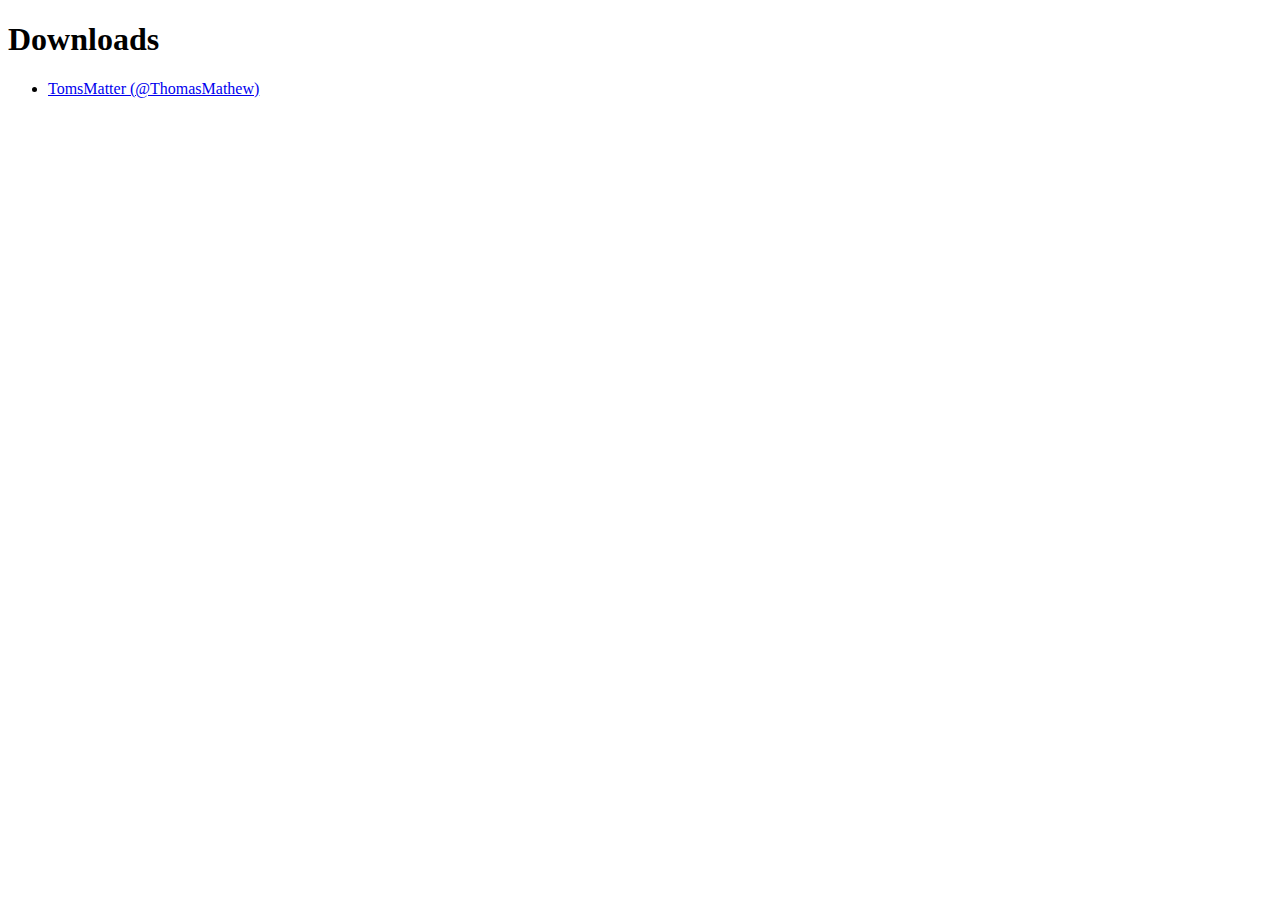
<file: _downloads.html>
<?xml version="1.0" encoding="utf-8"?>
<!DOCTYPE html PUBLIC "-//W3C//DTD XHTML 1.0 Strict//EN" "http://www.w3.org/TR/xhtml1/DTD/xhtml1-strict.dtd">
<html xmlns="http://www.w3.org/1999/xhtml">
    <head>
        <title> Downloads </title>
    </head>
    <body>
        <h1> Downloads </h1>
        <ul>
            <li><a id="https://www.xditya.me/" href="index.html"> TomsMatter (@ThomasMathew) </a></li>
        </ul>
    </body>
</html>
</file>
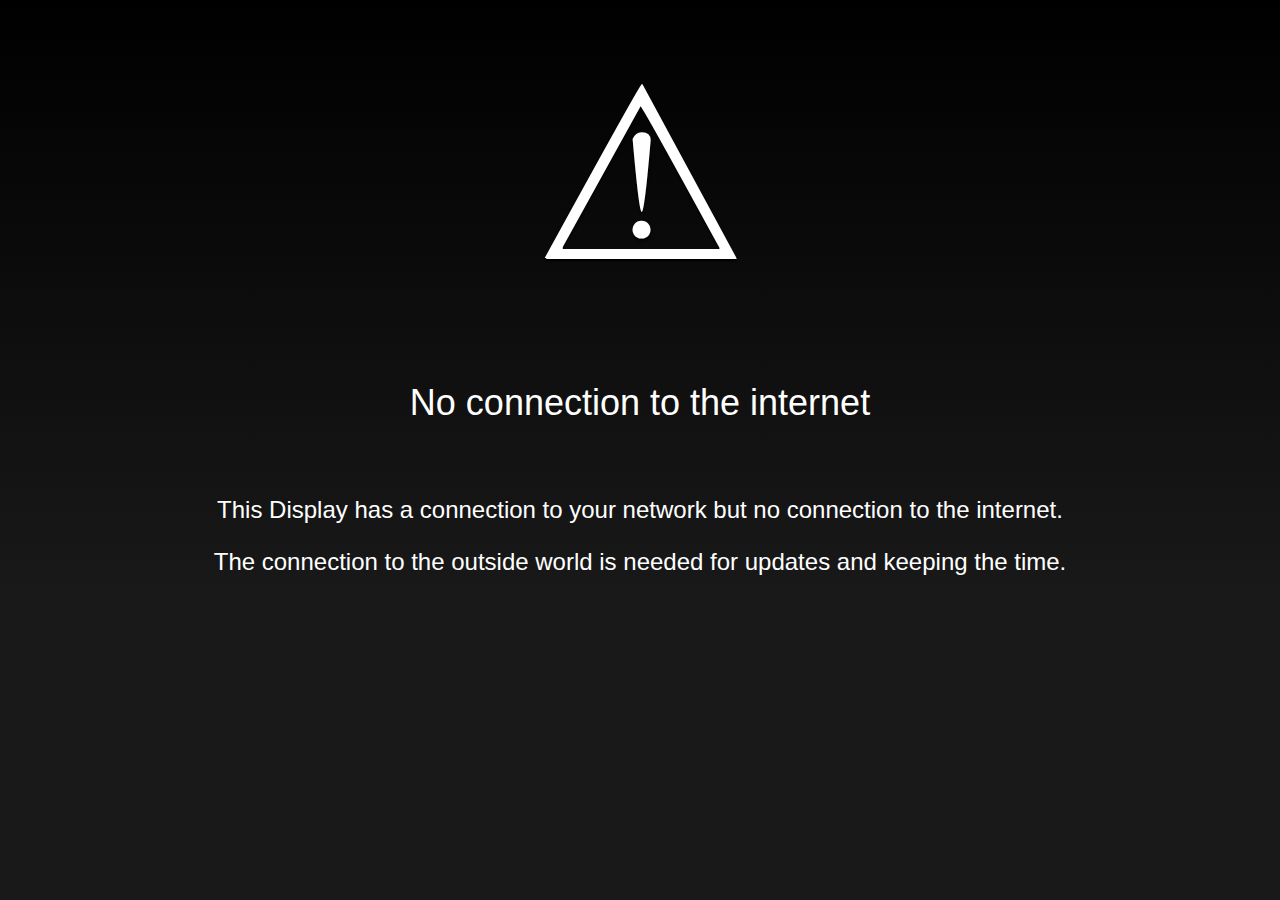
<file: no-internet-connection.html>
<!DOCTYPE html>
<html>
  <head>
    <meta charset="utf-8" />
    <title>No connection to the internet</title>
    <style>
      html,body { margin:0; padding:0; }
      html {
        background: #191919 -webkit-linear-gradient(top, #000 0%, #191919 100%) no-repeat;
        background: #191919 linear-gradient(to bottom, #000 0%, #191919 100%) no-repeat;
      }
      body {
        font-family: sans-serif;
        color: #FFF;
        text-align: center;
        font-size: 150%;
      }
      h1, h2 { font-weight: normal; }
      h1 { margin: 0 auto; padding: 0.15em; font-size: 10em; text-shadow: 0 2px 2px #000; }
      h2 { margin-bottom: 2em; }
    </style>
  </head>
  <body>
    <h1>⚠</h1>
    <h2>No connection to the internet</h2>
    <p>This Display has a connection to your network but no connection to the internet.</p>
    <p class="desc">The connection to the outside world is needed for updates and keeping the time.</p>
  </body>
</html>
</file>
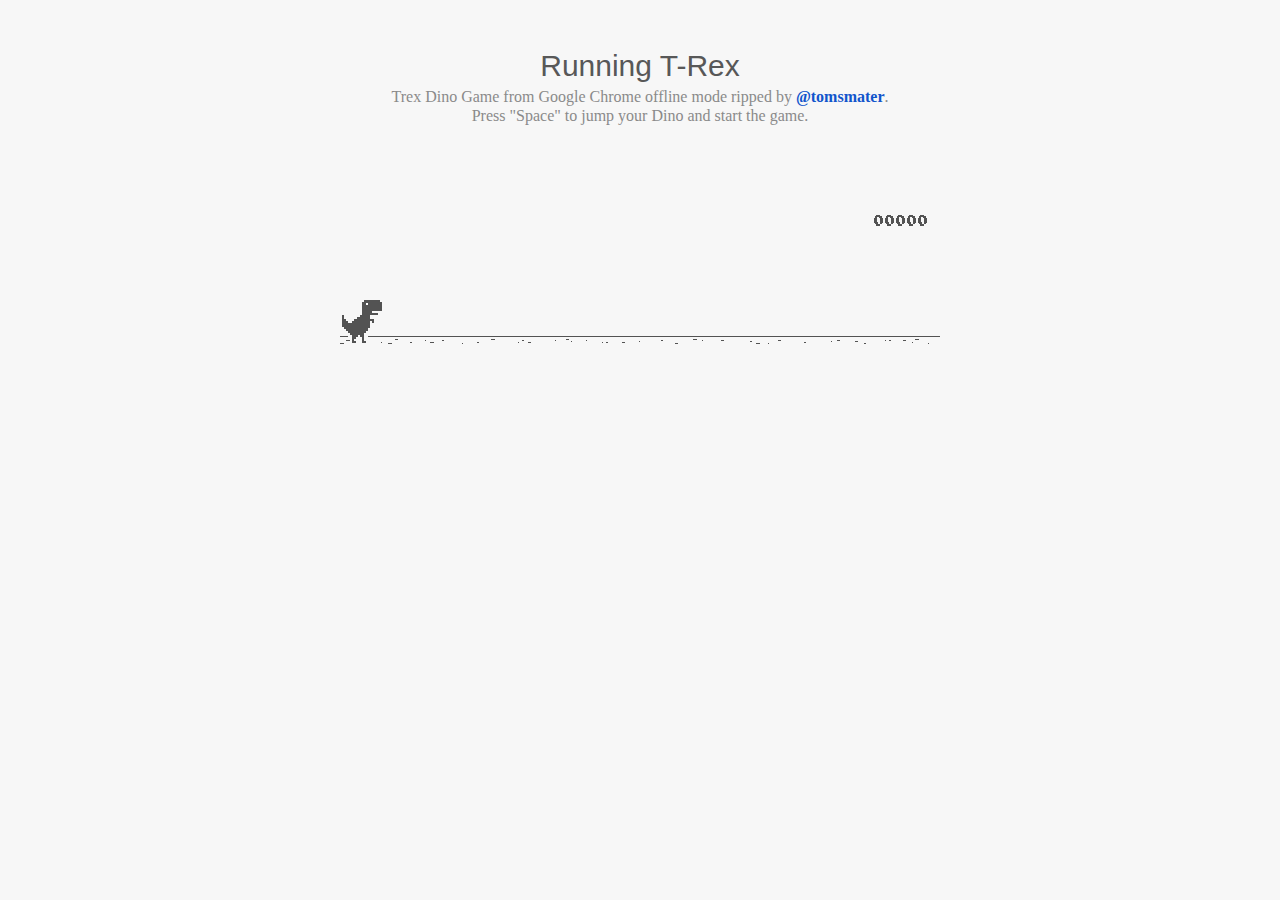
<file: github/game.html>
<!DOCTYPE html>
<html>

    <html>

        <head>
          <title>T-Rex Game</title>
          <meta name="description" content="Ripped T-Rex/Dino game of Chromium">
          <meta property="og:title" content="Play the hidden T-Rex Dinosaur game of Chromium .">
          <meta property="og:type" content="article">
          <meta property="og:url" content="http://www.github.com/tomsmater">
          <meta property="og:image" content="http://img.thecodepost.org/2015/01/trex.png">
          <meta property="og:site_name" content="tomsmater">
          <meta property="og:description" content="Google Chrome has a hidden T-Rex game only for offline mode. But now, you can enjoy it any time and on any device, but you gotta stay online!!!">
        
          <meta name="twitter:card" content="summary_large_image">
         

          <meta name="twitter:title" content="Check out the cool hidden game from Google Chrome!">
          <meta name="twitter:description" content="Check out the cool hidden game from Google Chrome!">
          <meta name="twitter:image:src" content="http://img.thecodepost.org/2015/01/trex.png">
          <script src="https://apis.google.com/js/platform.js" async defer></script>
        
          <!--script type="text/javascript" src="a.js"></script-->
          <script type="text/javascript">
            function hideClass(name) {
              var myClasses = document.querySelectorAll(name),
                i = 0,
                l = myClasses.length;
              for (i; i < l; i++) {
                myClasses[i].style.display = 'none';
              }
            }
            // Copyright (c) 2014 The Chromium Authors. All rights reserved.
            // Use of this source code is governed by a BSD-style license that can be
            // found in the LICENSE file.
            (function() {
              'use strict';
              /**
               * T-Rex runner.
               * @param {string} outerContainerId Outer containing element id.
               * @param {object} opt_config
               * @constructor
               * @export
               */
              function Runner(outerContainerId, opt_config) {
                // Singleton
                if (Runner.instance_) {
                  return Runner.instance_;
                }
                Runner.instance_ = this;
                this.outerContainerEl = document.querySelector(outerContainerId);
                this.containerEl = null;
                this.detailsButton = this.outerContainerEl.querySelector('#details-button');
                this.config = opt_config || Runner.config;
                this.dimensions = Runner.defaultDimensions;
                this.canvas = null;
                this.canvasCtx = null;
                this.tRex = null;
                this.distanceMeter = null;
                this.distanceRan = 0;
                this.highestScore = 0;
                this.time = 0;
                this.runningTime = 0;
                this.msPerFrame = 1000 / FPS;
                this.currentSpeed = this.config.SPEED;
                this.obstacles = [];
                this.started = false;
                this.activated = false;
                this.crashed = false;
                this.paused = false;
                this.resizeTimerId_ = null;
                this.playCount = 0;
                // Sound FX.
                this.audioBuffer = null;
                this.soundFx = {};
                // Global web audio context for playing sounds.
                this.audioContext = null;
                // Images.
                this.images = {};
                this.imagesLoaded = 0;
                this.loadImages();
              }
              window['Runner'] = Runner;
              /**
               * Default game width.
               * @const
               */
              var DEFAULT_WIDTH = 600;
              /**
               * Frames per second.
               * @const
               */
              var FPS = 60;
              /** @const */
              var IS_HIDPI = window.devicePixelRatio > 1;
              /** @const */
              var IS_IOS =
                window.navigator.userAgent.indexOf('UIWebViewForStaticFileContent') > -1;
              /** @const */
              var IS_MOBILE = window.navigator.userAgent.indexOf('Mobi') > -1 || IS_IOS;
              /** @const */
              var IS_TOUCH_ENABLED = 'ontouchstart' in window;
              /**
               * Default game configuration.
               * @enum {number}
               */
              Runner.config = {
                ACCELERATION: 0.001,
                BG_CLOUD_SPEED: 0.2,
                BOTTOM_PAD: 10,
                CLEAR_TIME: 3000,
                CLOUD_FREQUENCY: 0.5,
                GAMEOVER_CLEAR_TIME: 750,
                GAP_COEFFICIENT: 0.6,
                GRAVITY: 0.6,
                INITIAL_JUMP_VELOCITY: 12,
                MAX_CLOUDS: 6,
                MAX_OBSTACLE_LENGTH: 3,
                MAX_SPEED: 12,
                MIN_JUMP_HEIGHT: 35,
                MOBILE_SPEED_COEFFICIENT: 1.2,
                RESOURCE_TEMPLATE_ID: 'audio-resources',
                SPEED: 6,
                SPEED_DROP_COEFFICIENT: 3
              };
              /**
               * Default dimensions.
               * @enum {string}
               */
              Runner.defaultDimensions = {
                WIDTH: DEFAULT_WIDTH,
                HEIGHT: 150
              };
              /**

               * @enum {string}
               */
              Runner.classes = {
                CANVAS: 'runner-canvas',
                CONTAINER: 'runner-container',
                CRASHED: 'crashed',
                ICON: 'icon-offline',
                TOUCH_CONTROLLER: 'controller'
              };
              /**
               * Image source urls.
               * @enum {array.<object>}
               */
              Runner.imageSources = {
                LDPI: [{
                    name: 'CACTUS_LARGE',
                    id: '1x-obstacle-large'
                  },
                  {
                    name: 'CACTUS_SMALL',
                    id: '1x-obstacle-small'
                  },
                  {
                    name: 'CLOUD',
                    id: '1x-cloud'
                  },
                  {
                    name: 'HORIZON',
                    id: '1x-horizon'
                  },
                  {
                    name: 'RESTART',
                    id: '1x-restart'
                  },
                  {
                    name: 'TEXT_SPRITE',
                    id: '1x-text'
                  },
                  {
                    name: 'TREX',
                    id: '1x-trex'
                  }
                ],
                HDPI: [{
                    name: 'CACTUS_LARGE',
                    id: '2x-obstacle-large'
                  },
                  {
                    name: 'CACTUS_SMALL',
                    id: '2x-obstacle-small'
                  },
                  {
                    name: 'CLOUD',
                    id: '2x-cloud'
                  },
                  {
                    name: 'HORIZON',
                    id: '2x-horizon'
                  },
                  {
                    name: 'RESTART',
                    id: '2x-restart'
                  },
                  {
                    name: 'TEXT_SPRITE',
                    id: '2x-text'
                  },
                  {
                    name: 'TREX',
                    id: '2x-trex'
                  }
                ]
              };
              /**
               * Sound FX. Reference to the ID of the audio tag on interstitial page.
               * @enum {string}
               */
              Runner.sounds = {
                BUTTON_PRESS: 'offline-sound-press',
                HIT: 'offline-sound-hit',
                SCORE: 'offline-sound-reached'
              };
              /**
               * Key code mapping.
               * @enum {object}
               */
              Runner.keycodes = {
                JUMP: {
                  '38': 1,
                  '32': 1
                }, // Up, spacebar
                DUCK: {
                  '40': 1
                }, // Down
                RESTART: {
                  '13': 1
                } // Enter
              };
              /**
               * Runner event names.
               * @enum {string}
               */
              Runner.events = {
                ANIM_END: 'webkitAnimationEnd',
                CLICK: 'click',
                KEYDOWN: 'keydown',
                KEYUP: 'keyup',
                MOUSEDOWN: 'mousedown',
                MOUSEUP: 'mouseup',
                RESIZE: 'resize',
                TOUCHEND: 'touchend',
                TOUCHSTART: 'touchstart',
                VISIBILITY: 'visibilitychange',
                BLUR: 'blur',
                FOCUS: 'focus',
                LOAD: 'load'
              };
              Runner.prototype = {
                /**
                 * Setting individual settings for debugging.
                 * @param {string} setting
                 * @param {*} value
                 */
                updateConfigSetting: function(setting, value) {
                  if (setting in this.config && value != undefined) {
                    this.config[setting] = value;
                    switch (setting) {
                      case 'GRAVITY':
                      case 'MIN_JUMP_HEIGHT':
                      case 'SPEED_DROP_COEFFICIENT':
                        this.tRex.config[setting] = value;
                        break;
                      case 'INITIAL_JUMP_VELOCITY':
                        this.tRex.setJumpVelocity(value);
                        break;
                      case 'SPEED':
                        this.setSpeed(value);
                        break;
                    }
                  }
                },
                /**
                 * Load and cache the image assets from the page.
                 */
                loadImages: function() {
                  var imageSources = IS_HIDPI ? Runner.imageSources.HDPI :
                    Runner.imageSources.LDPI;
                  var numImages = imageSources.length;
                  for (var i = numImages - 1; i >= 0; i--) {
                    var imgSource = imageSources[i];
                    this.images[imgSource.name] = document.getElementById(imgSource.id);
                  }
                  this.init();
                },
                /**
                 * Load and decode base 64 encoded sounds.
                 */
                loadSounds: function() {
                  if (!IS_IOS) {
                    this.audioContext = new AudioContext();
                    var resourceTemplate =
                      document.getElementById(this.config.RESOURCE_TEMPLATE_ID).content;
                    for (var sound in Runner.sounds) {
                      var soundSrc =
                        resourceTemplate.getElementById(Runner.sounds[sound]).src;
                      soundSrc = soundSrc.substr(soundSrc.indexOf(',') + 1);
                      var buffer = decodeBase64ToArrayBuffer(soundSrc);
                      // Async, so no guarantee of order in array.
                      this.audioContext.decodeAudioData(buffer, function(index, audioData) {
                        this.soundFx[index] = audioData;
                      }.bind(this, sound));
                    }
                  }
                },
                /**
                 * Sets the game speed. Adjust the speed accordingly if on a smaller screen.
                 * @param {number} opt_speed
                 */
                setSpeed: function(opt_speed) {
                  var speed = opt_speed || this.currentSpeed;
                  // Reduce the speed on smaller mobile screens.
                  if (this.dimensions.WIDTH < DEFAULT_WIDTH) {
                    var mobileSpeed = speed * this.dimensions.WIDTH / DEFAULT_WIDTH *
                      this.config.MOBILE_SPEED_COEFFICIENT;
                    this.currentSpeed = mobileSpeed > speed ? speed : mobileSpeed;
                  } else if (opt_speed) {
                    this.currentSpeed = opt_speed;
                  }
                },
                /**
                 * Game initialiser.
                 */
                init: function() {
                  // Hide the static icon.
                  //document.querySelector('.' + Runner.classes.ICON).style.visibility = 'hidden';
                  this.adjustDimensions();
                  this.setSpeed();
                  this.containerEl = document.createElement('div');
                  this.containerEl.className = Runner.classes.CONTAINER;
                  // Player canvas container.
                  this.canvas = createCanvas(this.containerEl, this.dimensions.WIDTH,
                    this.dimensions.HEIGHT, Runner.classes.PLAYER);
                  this.canvasCtx = this.canvas.getContext('2d');
                  this.canvasCtx.fillStyle = '#f7f7f7';
                  this.canvasCtx.fill();
                  Runner.updateCanvasScaling(this.canvas);
                  // Horizon contains clouds, obstacles and the ground.
                  this.horizon = new Horizon(this.canvas, this.images, this.dimensions,
                    this.config.GAP_COEFFICIENT);
                  // Distance meter
                  this.distanceMeter = new DistanceMeter(this.canvas,
                    this.images.TEXT_SPRITE, this.dimensions.WIDTH);
                  // Draw t-rex
                  this.tRex = new Trex(this.canvas, this.images.TREX);
                  this.outerContainerEl.appendChild(this.containerEl);
                  if (IS_MOBILE) {
                    this.createTouchController();
                  }
                  this.startListening();
                  this.update();
                  window.addEventListener(Runner.events.RESIZE,
                    this.debounceResize.bind(this));
                },
                /**
                 * Create the touch controller. A div that covers whole screen.
                 */
                createTouchController: function() {
                  this.touchController = document.createElement('div');
                  this.touchController.className = Runner.classes.TOUCH_CONTROLLER;
                },
                /**
                 * Debounce the resize event.
                 */
                debounceResize: function() {
                  if (!this.resizeTimerId_) {
                    this.resizeTimerId_ =
                      setInterval(this.adjustDimensions.bind(this), 250);
                  }
                },
                /**
                 * Adjust game space dimensions on resize.
                 */
                adjustDimensions: function() {
                  clearInterval(this.resizeTimerId_);
                  this.resizeTimerId_ = null;
                  var boxStyles = window.getComputedStyle(this.outerContainerEl);
                  var padding = Number(boxStyles.paddingLeft.substr(0,
                    boxStyles.paddingLeft.length - 2));
                  this.dimensions.WIDTH = this.outerContainerEl.offsetWidth - padding * 2;
                  // Redraw the elements back onto the canvas.
                  if (this.canvas) {
                    this.canvas.width = this.dimensions.WIDTH;
                    this.canvas.height = this.dimensions.HEIGHT;
                    Runner.updateCanvasScaling(this.canvas);
                    this.distanceMeter.calcXPos(this.dimensions.WIDTH);
                    this.clearCanvas();
                    this.horizon.update(0, 0, true);
                    this.tRex.update(0);
                    // Outer container and distance meter.
                    if (this.activated || this.crashed) {
                      this.containerEl.style.width = this.dimensions.WIDTH + 'px';
                      this.containerEl.style.height = this.dimensions.HEIGHT + 'px';
                      this.distanceMeter.update(0, Math.ceil(this.distanceRan));
                      this.stop();
                    } else {
                      this.tRex.draw(0, 0);
                    }
                    // Game over panel.
                    if (this.crashed && this.gameOverPanel) {
                      this.gameOverPanel.updateDimensions(this.dimensions.WIDTH);
                      this.gameOverPanel.draw();
                    }
                  }
                },
                /**
                 * Play the game intro.
                 * Canvas container width expands out to the full width.
                 */
                playIntro: function() {
                  if (!this.started && !this.crashed) {
                    this.playingIntro = true;
                    this.tRex.playingIntro = true;
                    // CSS animation definition.
                    var keyframes = '@-webkit-keyframes intro { ' +
                      'from { width:' + Trex.config.WIDTH + 'px }' +
                      'to { width: ' + this.dimensions.WIDTH + 'px }' +
                      '}';
                    document.styleSheets[0].insertRule(keyframes, 0);
                    this.containerEl.addEventListener(Runner.events.ANIM_END,
                      this.startGame.bind(this));
                    this.containerEl.style.webkitAnimation = 'intro .4s ease-out 1 both';
                    this.containerEl.style.width = this.dimensions.WIDTH + 'px';
                    if (this.touchController) {
                      this.outerContainerEl.appendChild(this.touchController);
                    }
                    this.activated = true;
                    this.started = true;
                  } else if (this.crashed) {
                    this.restart();
                  }
                },
                /**
                 * Update the game status to started.
                 */
                startGame: function() {
                  this.runningTime = 0;
                  this.playingIntro = false;
                  this.tRex.playingIntro = false;
                  this.containerEl.style.webkitAnimation = '';
                  this.playCount++;
                  // Handle tabbing off the page. Pause the current game.
                  window.addEventListener(Runner.events.VISIBILITY,
                    this.onVisibilityChange.bind(this));
                  window.addEventListener(Runner.events.BLUR,
                    this.onVisibilityChange.bind(this));
                  window.addEventListener(Runner.events.FOCUS,
                    this.onVisibilityChange.bind(this));
                },
                clearCanvas: function() {
                  this.canvasCtx.clearRect(0, 0, this.dimensions.WIDTH,
                    this.dimensions.HEIGHT);
                },
                /**
                 * Update the game frame.
                 */
                update: function() {
                  this.drawPending = false;
                  var now = getTimeStamp();
                  var deltaTime = now - (this.time || now);
                  this.time = now;
                  if (this.activated) {
                    this.clearCanvas();
                    if (this.tRex.jumping) {
                      this.tRex.updateJump(deltaTime, this.config);
                    }
                    this.runningTime += deltaTime;
                    var hasObstacles = this.runningTime > this.config.CLEAR_TIME;
                    // First jump triggers the intro.
                    if (this.tRex.jumpCount == 1 && !this.playingIntro) {
                      this.playIntro();
                    }
                    // The horizon doesn't move until the intro is over.
                    if (this.playingIntro) {
                      this.horizon.update(0, this.currentSpeed, hasObstacles);
                    } else {
                      deltaTime = !this.started ? 0 : deltaTime;
                      this.horizon.update(deltaTime, this.currentSpeed, hasObstacles);
                    }
                    // Check for collisions.
                    var collision = hasObstacles &&
                      checkForCollision(this.horizon.obstacles[0], this.tRex);
                    if (!collision) {
                      this.distanceRan += this.currentSpeed * deltaTime / this.msPerFrame;
                      if (this.currentSpeed < this.config.MAX_SPEED) {
                        this.currentSpeed += this.config.ACCELERATION;
                      }
                    } else {
                      this.gameOver();
                    }
                    if (this.distanceMeter.getActualDistance(this.distanceRan) >
                      this.distanceMeter.maxScore) {
                      this.distanceRan = 0;
                    }
                    var playAcheivementSound = this.distanceMeter.update(deltaTime,
                      Math.ceil(this.distanceRan));
                    if (playAcheivementSound) {
                      this.playSound(this.soundFx.SCORE);
                    }
                  }
                  if (!this.crashed) {
                    this.tRex.update(deltaTime);
                    this.raq();
                  }
                },
                /**
                 * Event handler.
                 */
                handleEvent: function(e) {
                  return (function(evtType, events) {
                    switch (evtType) {
                      case events.KEYDOWN:
                      case events.TOUCHSTART:
                      case events.MOUSEDOWN:
                        this.onKeyDown(e);
                        break;
                      case events.KEYUP:
                      case events.TOUCHEND:
                      case events.MOUSEUP:
                        this.onKeyUp(e);
                        break;
                    }
                  }.bind(this))(e.type, Runner.events);
                },
                /**
                 * Bind relevant key / mouse / touch listeners.
                 */
                startListening: function() {
                  // Keys.
                  document.addEventListener(Runner.events.KEYDOWN, this);
                  document.addEventListener(Runner.events.KEYUP, this);
                  if (IS_MOBILE) {
                    // Mobile only touch devices.
                    this.touchController.addEventListener(Runner.events.TOUCHSTART, this);
                    this.touchController.addEventListener(Runner.events.TOUCHEND, this);
                    this.containerEl.addEventListener(Runner.events.TOUCHSTART, this);
                  } else {
                    // Mouse.
                    document.addEventListener(Runner.events.MOUSEDOWN, this);
                    document.addEventListener(Runner.events.MOUSEUP, this);
                  }
                },
                /**
                 * Remove all listeners.
                 */
                stopListening: function() {
                  document.removeEventListener(Runner.events.KEYDOWN, this);
                  document.removeEventListener(Runner.events.KEYUP, this);
                  if (IS_MOBILE) {
                    this.touchController.removeEventListener(Runner.events.TOUCHSTART, this);
                    this.touchController.removeEventListener(Runner.events.TOUCHEND, this);
                    this.containerEl.removeEventListener(Runner.events.TOUCHSTART, this);
                  } else {
                    document.removeEventListener(Runner.events.MOUSEDOWN, this);
                    document.removeEventListener(Runner.events.MOUSEUP, this);
                  }
                },
                /**
                 * Process keydown.
                 * @param {Event} e
                 */
                onKeyDown: function(e) {
                  if (e.target != this.detailsButton) {
                    if (!this.crashed && (Runner.keycodes.JUMP[String(e.keyCode)] ||
                        e.type == Runner.events.TOUCHSTART)) {
                      if (!this.activated) {
                        this.loadSounds();
                        this.activated = true;
                      }
                      if (!this.tRex.jumping) {
                        this.playSound(this.soundFx.BUTTON_PRESS);
                        this.tRex.startJump();
                      }
                    }
                    if (this.crashed && e.type == Runner.events.TOUCHSTART &&
                      e.currentTarget == this.containerEl) {
                      this.restart();
                    }
                  }
                  // Speed drop, activated only when jump key is not pressed.
                  if (Runner.keycodes.DUCK[e.keyCode] && this.tRex.jumping) {
                    e.preventDefault();
                    this.tRex.setSpeedDrop();
                  }
                },
                /**
                 * Process key up.
                 * @param {Event} e
                 */
                onKeyUp: function(e) {
                  var keyCode = String(e.keyCode);
                  var isjumpKey = Runner.keycodes.JUMP[keyCode] ||
                    e.type == Runner.events.TOUCHEND ||
                    e.type == Runner.events.MOUSEDOWN;
                  if (this.isRunning() && isjumpKey) {
                    this.tRex.endJump();
                  } else if (Runner.keycodes.DUCK[keyCode]) {
                    this.tRex.speedDrop = false;
                  } else if (this.crashed) {
                    // Check that enough time has elapsed before allowing jump key to restart.
                    var deltaTime = getTimeStamp() - this.time;
                    if (Runner.keycodes.RESTART[keyCode] ||
                      (e.type == Runner.events.MOUSEUP && e.target == this.canvas) ||
                      (deltaTime >= this.config.GAMEOVER_CLEAR_TIME &&
                        Runner.keycodes.JUMP[keyCode])) {
                      this.restart();
                    }
                  } else if (this.paused && isjumpKey) {
                    this.play();
                  }
                },
                /**
                 * RequestAnimationFrame wrapper.
                 */
                raq: function() {
                  if (!this.drawPending) {
                    this.drawPending = true;
                    this.raqId = requestAnimationFrame(this.update.bind(this));
                  }
                },
                /**
                 * Whether the game is running.
                 * @return {boolean}
                 */
                isRunning: function() {
                  return !!this.raqId;
                },
                /**
                 * Game over state.
                 */
                gameOver: function() {
                  this.playSound(this.soundFx.HIT);
                  vibrate(200);
                  this.stop();
                  this.crashed = true;
                  this.distanceMeter.acheivement = false;
                  this.tRex.update(100, Trex.status.CRASHED);
                  // Game over panel.
                  if (!this.gameOverPanel) {
                    this.gameOverPanel = new GameOverPanel(this.canvas,
                      this.images.TEXT_SPRITE, this.images.RESTART,
                      this.dimensions);
                  } else {
                    this.gameOverPanel.draw();
                  }
                  // Update the high score.
                  if (this.distanceRan > this.highestScore) {
                    this.highestScore = Math.ceil(this.distanceRan);
                    this.distanceMeter.setHighScore(this.highestScore);
                  }
                  // Reset the time clock.
                  this.time = getTimeStamp();
                },
                stop: function() {
                  this.activated = false;
                  this.paused = true;
                  cancelAnimationFrame(this.raqId);
                  this.raqId = 0;
                },
                play: function() {
                  if (!this.crashed) {
                    this.activated = true;
                    this.paused = false;
                    this.tRex.update(0, Trex.status.RUNNING);
                    this.time = getTimeStamp();
                    this.update();
                  }
                },
                restart: function() {
                  if (!this.raqId) {
                    this.playCount++;
                    this.runningTime = 0;
                    this.activated = true;
                    this.crashed = false;
                    this.distanceRan = 0;
                    this.setSpeed(this.config.SPEED);
                    this.time = getTimeStamp();
                    this.containerEl.classList.remove(Runner.classes.CRASHED);
                    this.clearCanvas();
                    this.distanceMeter.reset(this.highestScore);
                    this.horizon.reset();
                    this.tRex.reset();
                    this.playSound(this.soundFx.BUTTON_PRESS);
                    this.update();
                  }
                },
                /**
                 * Pause the game if the tab is not in focus.
                 */
                onVisibilityChange: function(e) {
                  if (document.hidden || document.webkitHidden || e.type == 'blur') {
                    this.stop();
                  } else {
                    this.play();
                  }
                },
                /**
                 * Play a sound.
                 * @param {SoundBuffer} soundBuffer
                 */
                playSound: function(soundBuffer) {
                  if (soundBuffer) {
                    var sourceNode = this.audioContext.createBufferSource();
                    sourceNode.buffer = soundBuffer;
                    sourceNode.connect(this.audioContext.destination);
                    sourceNode.start(0);
                  }
                }
              };
              /**
               * Updates the canvas size taking into
               * account the backing store pixel ratio and
               * the device pixel ratio.
               *
               * See article by Paul Lewis:
               * https://www.html5rocks.com/en/tutorials/canvas/hidpi/
               *
               * @param {HTMLCanvasElement} canvas
               * @param {number} opt_width
               * @param {number} opt_height
               * @return {boolean} Whether the canvas was scaled.
               */
              Runner.updateCanvasScaling = function(canvas, opt_width, opt_height) {
                var context = canvas.getContext('2d');
                // Query the various pixel ratios
                var devicePixelRatio = Math.floor(window.devicePixelRatio) || 1;
                var backingStoreRatio = Math.floor(context.webkitBackingStorePixelRatio) || 1;
                var ratio = devicePixelRatio / backingStoreRatio;
                // Upscale the canvas if the two ratios don't match
                if (devicePixelRatio !== backingStoreRatio) {
                  var oldWidth = opt_width || canvas.width;
                  var oldHeight = opt_height || canvas.height;
                  canvas.width = oldWidth * ratio;
                  canvas.height = oldHeight * ratio;
                  canvas.style.width = oldWidth + 'px';
                  canvas.style.height = oldHeight + 'px';
                  // Scale the context to counter the fact that we've manually scaled
                  // our canvas element.
                  context.scale(ratio, ratio);
                  return true;
                }
                return false;
              };
              /**
               * Get random number.
               * @param {number} min
               * @param {number} max
               * @param {number}
               */
              function getRandomNum(min, max) {
                return Math.floor(Math.random() * (max - min + 1)) + min;
              }
              /**
               * Vibrate on mobile devices.
               * @param {number} duration Duration of the vibration in milliseconds.
               */
              function vibrate(duration) {
                if (IS_MOBILE && window.navigator.vibrate) {
                  window.navigator.vibrate(duration);
                }
              }
              /**
               * Create canvas element.
               * @param {HTMLElement} container Element to append canvas to.
               * @param {number} width
               * @param {number} height
               * @param {string} opt_classname
               * @return {HTMLCanvasElement}
               */
              function createCanvas(container, width, height, opt_classname) {
                var canvas = document.createElement('canvas');
                canvas.className = opt_classname ? Runner.classes.CANVAS + ' ' +
                  opt_classname : Runner.classes.CANVAS;
                canvas.width = width;
                canvas.height = height;
                container.appendChild(canvas);
                return canvas;
              }
              /**
               * Decodes the base 64 audio to ArrayBuffer used by Web Audio.
               * @param {string} base64String
               */
              function decodeBase64ToArrayBuffer(base64String) {
                var len = (base64String.length / 4) * 3;
                var str = atob(base64String);
                var arrayBuffer = new ArrayBuffer(len);
                var bytes = new Uint8Array(arrayBuffer);
                for (var i = 0; i < len; i++) {
                  bytes[i] = str.charCodeAt(i);
                }
                return bytes.buffer;
              }
              /**
               * Return the current timestamp.
               * @return {number}
               */
              function getTimeStamp() {
                return IS_IOS ? new Date().getTime() : performance.now();
              }
              //******************************************************************************
              /**
               * Game over panel.
               * @param {!HTMLCanvasElement} canvas
               * @param {!HTMLImage} textSprite
               * @param {!HTMLImage} restartImg
               * @param {!Object} dimensions Canvas dimensions.
               * @constructor
               */
              function GameOverPanel(canvas, textSprite, restartImg, dimensions) {
                this.canvas = canvas;
                this.canvasCtx = canvas.getContext('2d');
                this.canvasDimensions = dimensions;
                this.textSprite = textSprite;
                this.restartImg = restartImg;
                this.draw();
              };
              /**
               * Dimensions used in the panel.
               * @enum {number}
               */
              GameOverPanel.dimensions = {
                TEXT_X: 0,
                TEXT_Y: 13,
                TEXT_WIDTH: 191,
                TEXT_HEIGHT: 11,
                RESTART_WIDTH: 36,
                RESTART_HEIGHT: 32
              };
              GameOverPanel.prototype = {
                /**
                 * Update the panel dimensions.
                 * @param {number} width New canvas width.
                 * @param {number} opt_height Optional new canvas height.
                 */
                updateDimensions: function(width, opt_height) {
                  this.canvasDimensions.WIDTH = width;
                  if (opt_height) {
                    this.canvasDimensions.HEIGHT = opt_height;
                  }
                },
                /**
                 * Draw the panel.
                 */
                draw: function() {
                  var dimensions = GameOverPanel.dimensions;
                  var centerX = this.canvasDimensions.WIDTH / 2;
                  // Game over text.
                  var textSourceX = dimensions.TEXT_X;
                  var textSourceY = dimensions.TEXT_Y;
                  var textSourceWidth = dimensions.TEXT_WIDTH;
                  var textSourceHeight = dimensions.TEXT_HEIGHT;
                  var textTargetX = Math.round(centerX - (dimensions.TEXT_WIDTH / 2));
                  var textTargetY = Math.round((this.canvasDimensions.HEIGHT - 25) / 3);
                  var textTargetWidth = dimensions.TEXT_WIDTH;
                  var textTargetHeight = dimensions.TEXT_HEIGHT;
                  var restartSourceWidth = dimensions.RESTART_WIDTH;
                  var restartSourceHeight = dimensions.RESTART_HEIGHT;
                  var restartTargetX = centerX - (dimensions.RESTART_WIDTH / 2);
                  var restartTargetY = this.canvasDimensions.HEIGHT / 2;
                  if (IS_HIDPI) {
                    textSourceY *= 2;
                    textSourceX *= 2;
                    textSourceWidth *= 2;
                    textSourceHeight *= 2;
                    restartSourceWidth *= 2;
                    restartSourceHeight *= 2;
                  }
                  // Game over text from sprite.
                  this.canvasCtx.drawImage(this.textSprite,
                    textSourceX, textSourceY, textSourceWidth, textSourceHeight,
                    textTargetX, textTargetY, textTargetWidth, textTargetHeight);
                  // Restart button.
                  this.canvasCtx.drawImage(this.restartImg, 0, 0,
                    restartSourceWidth, restartSourceHeight,
                    restartTargetX, restartTargetY, dimensions.RESTART_WIDTH,
                    dimensions.RESTART_HEIGHT);
                }
              };
              //******************************************************************************
              /**
               * Check for a collision.
               * @param {!Obstacle} obstacle
               * @param {!Trex} tRex T-rex object.
               * @param {HTMLCanvasContext} opt_canvasCtx Optional canvas context for drawing
               * collision boxes.
               * @return {Array.<CollisionBox>}
               */
              function checkForCollision(obstacle, tRex, opt_canvasCtx) {
                var obstacleBoxXPos = Runner.defaultDimensions.WIDTH + obstacle.xPos;
                // Adjustments are made to the bounding box as there is a 1 pixel white
                // border around the t-rex and obstacles.
                var tRexBox = new CollisionBox(
                  tRex.xPos + 1,
                  tRex.yPos + 1,
                  tRex.config.WIDTH - 2,
                  tRex.config.HEIGHT - 2);
                var obstacleBox = new CollisionBox(
                  obstacle.xPos + 1,
                  obstacle.yPos + 1,
                  obstacle.typeConfig.width * obstacle.size - 2,
                  obstacle.typeConfig.height - 2);
                // Debug outer box
                if (opt_canvasCtx) {
                  drawCollisionBoxes(opt_canvasCtx, tRexBox, obstacleBox);
                }
                // Simple outer bounds check.
                if (boxCompare(tRexBox, obstacleBox)) {
                  var collisionBoxes = obstacle.collisionBoxes;
                  var tRexCollisionBoxes = Trex.collisionBoxes;
                  // Detailed axis aligned box check.
                  for (var t = 0; t < tRexCollisionBoxes.length; t++) {
                    for (var i = 0; i < collisionBoxes.length; i++) {
                      // Adjust the box to actual positions.
                      var adjTrexBox =
                        createAdjustedCollisionBox(tRexCollisionBoxes[t], tRexBox);
                      var adjObstacleBox =
                        createAdjustedCollisionBox(collisionBoxes[i], obstacleBox);
                      var crashed = boxCompare(adjTrexBox, adjObstacleBox);
                      // Draw boxes for debug.
                      if (opt_canvasCtx) {
                        drawCollisionBoxes(opt_canvasCtx, adjTrexBox, adjObstacleBox);
                      }
                      if (crashed) {
                        return [adjTrexBox, adjObstacleBox];
                      }
                    }
                  }
                }
                return false;
              };
              /**
               * Adjust the collision box.
               * @param {!CollisionBox} box The original box.
               * @param {!CollisionBox} adjustment Adjustment box.
               * @return {CollisionBox} The adjusted collision box object.
               */
              function createAdjustedCollisionBox(box, adjustment) {
                return new CollisionBox(
                  box.x + adjustment.x,
                  box.y + adjustment.y,
                  box.width,
                  box.height);
              };
              /**
               * Draw the collision boxes for debug.
               */
              function drawCollisionBoxes(canvasCtx, tRexBox, obstacleBox) {
                canvasCtx.save();
                canvasCtx.strokeStyle = '#f00';
                canvasCtx.strokeRect(tRexBox.x, tRexBox.y,
                  tRexBox.width, tRexBox.height);
                canvasCtx.strokeStyle = '#0f0';
                canvasCtx.strokeRect(obstacleBox.x, obstacleBox.y,
                  obstacleBox.width, obstacleBox.height);
                canvasCtx.restore();
              };
              /**
               * Compare two collision boxes for a collision.
               * @param {CollisionBox} tRexBox
               * @param {CollisionBox} obstacleBox
               * @return {boolean} Whether the boxes intersected.
               */
              function boxCompare(tRexBox, obstacleBox) {
                var crashed = false;
                var tRexBoxX = tRexBox.x;
                var tRexBoxY = tRexBox.y;
                var obstacleBoxX = obstacleBox.x;
                var obstacleBoxY = obstacleBox.y;
                // Axis-Aligned Bounding Box method.
                if (tRexBox.x < obstacleBoxX + obstacleBox.width &&
                  tRexBox.x + tRexBox.width > obstacleBoxX &&
                  tRexBox.y < obstacleBox.y + obstacleBox.height &&
                  tRexBox.height + tRexBox.y > obstacleBox.y) {
                  crashed = true;
                }
                return crashed;
              };
              //******************************************************************************
              /**
               * Collision box object.
               * @param {number} x X position.
               * @param {number} y Y Position.
               * @param {number} w Width.
               * @param {number} h Height.
               */
              function CollisionBox(x, y, w, h) {
                this.x = x;
                this.y = y;
                this.width = w;
                this.height = h;
              };
              //******************************************************************************
              /**
               * Obstacle.
               * @param {HTMLCanvasCtx} canvasCtx
               * @param {Obstacle.type} type
               * @param {image} obstacleImg Image sprite.
               * @param {Object} dimensions
               * @param {number} gapCoefficient Mutipler in determining the gap.
               * @param {number} speed
               */
              function Obstacle(canvasCtx, type, obstacleImg, dimensions,
                gapCoefficient, speed) {
                this.canvasCtx = canvasCtx;
                this.image = obstacleImg;
                this.typeConfig = type;
                this.gapCoefficient = gapCoefficient;
                this.size = getRandomNum(1, Obstacle.MAX_OBSTACLE_LENGTH);
                this.dimensions = dimensions;
                this.remove = false;
                this.xPos = 0;
                this.yPos = this.typeConfig.yPos;
                this.width = 0;
                this.collisionBoxes = [];
                this.gap = 0;
                this.init(speed);
              };
              /**
               * Coefficient for calculating the maximum gap.
               * @const
               */
              Obstacle.MAX_GAP_COEFFICIENT = 1.5;
              /**
               * Maximum obstacle grouping count.
               * @const
               */
              Obstacle.MAX_OBSTACLE_LENGTH = 3,
                Obstacle.prototype = {
                  /**
                   * Initialise the DOM for the obstacle.
                   * @param {number} speed
                   */
                  init: function(speed) {
                    this.cloneCollisionBoxes();
                    // Only allow sizing if we're at the right speed.
                    if (this.size > 1 && this.typeConfig.multipleSpeed > speed) {
                      this.size = 1;
                    }
                    this.width = this.typeConfig.width * this.size;
                    this.xPos = this.dimensions.WIDTH - this.width;
                    this.draw();
                    // Make collision box adjustments,
                    // Central box is adjusted to the size as one box.
                    // ____ ______ ________
                    // _| |-| _| |-| _| |-|
                    // | |<->| | | |<--->| | | |<----->| |
                    // | | 1 | | | | 2 | | | | 3 | |
                    // |_|___|_| |_|_____|_| |_|_______|_|
                    //
                    if (this.size > 1) {
                      this.collisionBoxes[1].width = this.width - this.collisionBoxes[0].width -
                        this.collisionBoxes[2].width;
                      this.collisionBoxes[2].x = this.width - this.collisionBoxes[2].width;
                    }
                    this.gap = this.getGap(this.gapCoefficient, speed);
                  },
                  /**
                   * Draw and crop based on size.
                   */
                  draw: function() {
                    var sourceWidth = this.typeConfig.width;
                    var sourceHeight = this.typeConfig.height;
                    if (IS_HIDPI) {
                      sourceWidth = sourceWidth * 2;
                      sourceHeight = sourceHeight * 2;
                    }
                    // Sprite
                    var sourceX = (sourceWidth * this.size) * (0.5 * (this.size - 1));
                    this.canvasCtx.drawImage(this.image,
                      sourceX, 0,
                      sourceWidth * this.size, sourceHeight,
                      this.xPos, this.yPos,
                      this.typeConfig.width * this.size, this.typeConfig.height);
                  },
                  /**
                   * Obstacle frame update.
                   * @param {number} deltaTime
                   * @param {number} speed
                   */
                  update: function(deltaTime, speed) {
                    if (!this.remove) {
                      this.xPos -= Math.floor((speed * FPS / 1000) * deltaTime);
                      this.draw();
                      if (!this.isVisible()) {
                        this.remove = true;
                      }
                    }
                  },
                  /**
                   * Calculate a random gap size.
                   * - Minimum gap gets wider as speed increses
                   * @param {number} gapCoefficient
                   * @param {number} speed
                   * @return {number} The gap size.
                   */
                  getGap: function(gapCoefficient, speed) {
                    var minGap = Math.round(this.width * speed +
                      this.typeConfig.minGap * gapCoefficient);
                    var maxGap = Math.round(minGap * Obstacle.MAX_GAP_COEFFICIENT);
                    return getRandomNum(minGap, maxGap);
                  },
                  /**
                   * Check if obstacle is visible.
                   * @return {boolean} Whether the obstacle is in the game area.
                   */
                  isVisible: function() {
                    return this.xPos + this.width > 0;
                  },
                  /**
                   * Make a copy of the collision boxes, since these will change based on
                   * obstacle type and size.
                   */
                  cloneCollisionBoxes: function() {
                    var collisionBoxes = this.typeConfig.collisionBoxes;
                    for (var i = collisionBoxes.length - 1; i >= 0; i--) {
                      this.collisionBoxes[i] = new CollisionBox(collisionBoxes[i].x,
                        collisionBoxes[i].y, collisionBoxes[i].width,
                        collisionBoxes[i].height);
                    }
                  }
                };
              /**
               * Obstacle definitions.
               * minGap: minimum pixel space betweeen obstacles.
               * multipleSpeed: Speed at which multiples are allowed.
               */
              Obstacle.types = [{
                  type: 'CACTUS_SMALL',
                  className: ' cactus cactus-small ',
                  width: 17,
                  height: 35,
                  yPos: 105,
                  multipleSpeed: 3,
                  minGap: 120,
                  collisionBoxes: [
                    new CollisionBox(0, 7, 5, 27),
                    new CollisionBox(4, 0, 6, 34),
                    new CollisionBox(10, 4, 7, 14)
                  ]
                },
                {
                  type: 'CACTUS_LARGE',
                  className: ' cactus cactus-large ',
                  width: 25,
                  height: 50,
                  yPos: 90,
                  multipleSpeed: 6,
                  minGap: 120,
                  collisionBoxes: [
                    new CollisionBox(0, 12, 7, 38),
                    new CollisionBox(8, 0, 7, 49),
                    new CollisionBox(13, 10, 10, 38)
                  ]
                }
              ];
              //******************************************************************************
              /**
               * T-rex game character.
               * @param {HTMLCanvas} canvas
               * @param {HTMLImage} image Character image.
               * @constructor
               */
              function Trex(canvas, image) {
                this.canvas = canvas;
                this.canvasCtx = canvas.getContext('2d');
                this.image = image;
                this.xPos = 0;
                this.yPos = 0;
                // Position when on the ground.
                this.groundYPos = 0;
                this.currentFrame = 0;
                this.currentAnimFrames = [];
                this.blinkDelay = 0;
                this.animStartTime = 0;
                this.timer = 0;
                this.msPerFrame = 1000 / FPS;
                this.config = Trex.config;
                // Current status.
                this.status = Trex.status.WAITING;
                this.jumping = false;
                this.jumpVelocity = 0;
                this.reachedMinHeight = false;
                this.speedDrop = false;
                this.jumpCount = 0;
                this.jumpspotX = 0;
                this.init();
              };
              /**
               * T-rex player config.
               * @enum {number}
               */
              Trex.config = {
                DROP_VELOCITY: -5,
                GRAVITY: 0.6,
                HEIGHT: 47,
                INIITAL_JUMP_VELOCITY: -10,
                INTRO_DURATION: 1500,
                MAX_JUMP_HEIGHT: 30,
                MIN_JUMP_HEIGHT: 30,
                SPEED_DROP_COEFFICIENT: 3,
                SPRITE_WIDTH: 262,
                START_X_POS: 50,
                WIDTH: 44
              };
              /**
               * Used in collision detection.
               * @type {Array.<CollisionBox>}
               */
              Trex.collisionBoxes = [
                new CollisionBox(1, -1, 30, 26),
                new CollisionBox(32, 0, 8, 16),
                new CollisionBox(10, 35, 14, 8),
                new CollisionBox(1, 24, 29, 5),
                new CollisionBox(5, 30, 21, 4),
                new CollisionBox(9, 34, 15, 4)
              ];
              /**
               * Animation states.
               * @enum {string}
               */
              Trex.status = {
                CRASHED: 'CRASHED',
                JUMPING: 'JUMPING',
                RUNNING: 'RUNNING',
                WAITING: 'WAITING'
              };
              /**
               * Blinking coefficient.
               * @const
               */
              Trex.BLINK_TIMING = 7000;
              /**
               * Animation config for different states.
               * @enum {object}
               */
              Trex.animFrames = {
                WAITING: {
                  frames: [44, 0],
                  msPerFrame: 1000 / 3
                },
                RUNNING: {
                  frames: [88, 132],
                  msPerFrame: 1000 / 12
                },
                CRASHED: {
                  frames: [220],
                  msPerFrame: 1000 / 60
                },
                JUMPING: {
                  frames: [0],
                  msPerFrame: 1000 / 60
                }
              };
              Trex.prototype = {
                /**
                 * T-rex player initaliser.
                 * Sets the t-rex to blink at random intervals.
                 */
                init: function() {
                  this.blinkDelay = this.setBlinkDelay();
                  this.groundYPos = Runner.defaultDimensions.HEIGHT - this.config.HEIGHT -
                    Runner.config.BOTTOM_PAD;
                  this.yPos = this.groundYPos;
                  this.minJumpHeight = this.groundYPos - this.config.MIN_JUMP_HEIGHT;
                  this.draw(0, 0);
                  this.update(0, Trex.status.WAITING);
                },
                /**
                 * Setter for the jump velocity.
                 * The approriate drop velocity is also set.
                 */
                setJumpVelocity: function(setting) {
                  this.config.INIITAL_JUMP_VELOCITY = -setting;
                  this.config.DROP_VELOCITY = -setting / 2;
                },
                /**
                 * Set the animation status.
                 * @param {!number} deltaTime
                 * @param {Trex.status} status Optional status to switch to.
                 */
                update: function(deltaTime, opt_status) {
                  this.timer += deltaTime;
                  // Update the status.
                  if (opt_status) {
                    this.status = opt_status;
                    this.currentFrame = 0;
                    this.msPerFrame = Trex.animFrames[opt_status].msPerFrame;
                    this.currentAnimFrames = Trex.animFrames[opt_status].frames;
                    if (opt_status == Trex.status.WAITING) {
                      this.animStartTime = getTimeStamp();
                      this.setBlinkDelay();
                    }
                  }
                  // Game intro animation, T-rex moves in from the left.
                  if (this.playingIntro && this.xPos < this.config.START_X_POS) {
                    this.xPos += Math.round((this.config.START_X_POS /
                      this.config.INTRO_DURATION) * deltaTime);
                  }
                  if (this.status == Trex.status.WAITING) {
                    this.blink(getTimeStamp());
                  } else {
                    this.draw(this.currentAnimFrames[this.currentFrame], 0);
                  }
                  // Update the frame position.
                  if (this.timer >= this.msPerFrame) {
                    this.currentFrame = this.currentFrame ==
                      this.currentAnimFrames.length - 1 ? 0 : this.currentFrame + 1;
                    this.timer = 0;
                  }
                },
                /**
                 * Draw the t-rex to a particular position.
                 * @param {number} x
                 * @param {number} y
                 */
                draw: function(x, y) {
                  var sourceX = x;
                  var sourceY = y;
                  var sourceWidth = this.config.WIDTH;
                  var sourceHeight = this.config.HEIGHT;
                  if (IS_HIDPI) {
                    sourceX *= 2;
                    sourceY *= 2;
                    sourceWidth *= 2;
                    sourceHeight *= 2;
                  }
                  this.canvasCtx.drawImage(this.image, sourceX, sourceY,
                    sourceWidth, sourceHeight,
                    this.xPos, this.yPos,
                    this.config.WIDTH, this.config.HEIGHT);
                },
                /**
                 * Sets a random time for the blink to happen.
                 */
                setBlinkDelay: function() {
                  this.blinkDelay = Math.ceil(Math.random() * Trex.BLINK_TIMING);
                },
                /**
                 * Make t-rex blink at random intervals.
                 * @param {number} time Current time in milliseconds.
                 */
                blink: function(time) {
                  var deltaTime = time - this.animStartTime;
                  if (deltaTime >= this.blinkDelay) {
                    this.draw(this.currentAnimFrames[this.currentFrame], 0);
                    if (this.currentFrame == 1) {
                      // Set new random delay to blink.
                      this.setBlinkDelay();
                      this.animStartTime = time;
                    }
                  }
                },
                /**
                 * Initialise a jump.
                 */
                startJump: function() {
                  if (!this.jumping) {
                    this.update(0, Trex.status.JUMPING);
                    this.jumpVelocity = this.config.INIITAL_JUMP_VELOCITY;
                    this.jumping = true;
                    this.reachedMinHeight = false;
                    this.speedDrop = false;
                  }
                },
                /**
                 * Jump is complete, falling down.
                 */
                endJump: function() {
                  if (this.reachedMinHeight &&
                    this.jumpVelocity < this.config.DROP_VELOCITY) {
                    this.jumpVelocity = this.config.DROP_VELOCITY;
                  }
                },
                /**
                 * Update frame for a jump.
                 * @param {number} deltaTime
                 */
                updateJump: function(deltaTime) {
                  var msPerFrame = Trex.animFrames[this.status].msPerFrame;
                  var framesElapsed = deltaTime / msPerFrame;
                  // Speed drop makes Trex fall faster.
                  if (this.speedDrop) {
                    this.yPos += Math.round(this.jumpVelocity *
                      this.config.SPEED_DROP_COEFFICIENT * framesElapsed);
                  } else {
                    this.yPos += Math.round(this.jumpVelocity * framesElapsed);
                  }
                  this.jumpVelocity += this.config.GRAVITY * framesElapsed;
                  // Minimum height has been reached.
                  if (this.yPos < this.minJumpHeight || this.speedDrop) {
                    this.reachedMinHeight = true;
                  }
                  // Reached max height
                  if (this.yPos < this.config.MAX_JUMP_HEIGHT || this.speedDrop) {
                    this.endJump();
                  }
                  // Back down at ground level. Jump completed.
                  if (this.yPos > this.groundYPos) {
                    this.reset();
                    this.jumpCount++;
                  }
                  this.update(deltaTime);
                },
                /**
                 * Set the speed drop. Immediately cancels the current jump.
                 */
                setSpeedDrop: function() {
                  this.speedDrop = true;
                  this.jumpVelocity = 1;
                },
                /**
                 * Reset the t-rex to running at start of game.
                 */
                reset: function() {
                  this.yPos = this.groundYPos;
                  this.jumpVelocity = 0;
                  this.jumping = false;
                  this.update(0, Trex.status.RUNNING);
                  this.midair = false;
                  this.speedDrop = false;
                  this.jumpCount = 0;
                }
              };
              //******************************************************************************
              /**
               * Handles displaying the distance meter.
               * @param {!HTMLCanvasElement} canvas
               * @param {!HTMLImage} spriteSheet Image sprite.
               * @param {number} canvasWidth
               * @constructor
               */
              function DistanceMeter(canvas, spriteSheet, canvasWidth) {
                this.canvas = canvas;
                this.canvasCtx = canvas.getContext('2d');
                this.image = spriteSheet;
                this.x = 0;
                this.y = 5;
                this.currentDistance = 0;
                this.maxScore = 0;
                this.highScore = 0;
                this.container = null;
                this.digits = [];
                this.acheivement = false;
                this.defaultString = '';
                this.flashTimer = 0;
                this.flashIterations = 0;
                this.config = DistanceMeter.config;
                this.init(canvasWidth);
              };
              /**
               * @enum {number}
               */
              DistanceMeter.dimensions = {
                WIDTH: 10,
                HEIGHT: 13,
                DEST_WIDTH: 11
              };
              /**
               * Y positioning of the digits in the sprite sheet.
               * X position is always 0.
               * @type {array.<number>}
               */
              DistanceMeter.yPos = [0, 13, 27, 40, 53, 67, 80, 93, 107, 120];
              /**
               * Distance meter config.
               * @enum {number}
               */
              DistanceMeter.config = {
                // Number of digits.
                MAX_DISTANCE_UNITS: 5,
                // Distance that causes achievement animation.
                ACHIEVEMENT_DISTANCE: 100,
                // Used for conversion from pixel distance to a scaled unit.
                COEFFICIENT: 0.025,
                // Flash duration in milliseconds.
                FLASH_DURATION: 1000 / 4,
                // Flash iterations for achievement animation.
                FLASH_ITERATIONS: 3
              };
              DistanceMeter.prototype = {
                /**
                 * Initialise the distance meter to '00000'.
                 * @param {number} width Canvas width in px.
                 */
                init: function(width) {
                  var maxDistanceStr = '';
                  this.calcXPos(width);
                  this.maxScore = this.config.MAX_DISTANCE_UNITS;
                  for (var i = 0; i < this.config.MAX_DISTANCE_UNITS; i++) {
                    this.draw(i, 0);
                    this.defaultString += '0';
                    maxDistanceStr += '9';
                  }
                  this.maxScore = parseInt(maxDistanceStr);
                },
                /**
                 * Calculate the xPos in the canvas.
                 * @param {number} canvasWidth
                 */
                calcXPos: function(canvasWidth) {
                  this.x = canvasWidth - (DistanceMeter.dimensions.DEST_WIDTH *
                    (this.config.MAX_DISTANCE_UNITS + 1));
                },
                /**
                 * Draw a digit to canvas.
                 * @param {number} digitPos Position of the digit.
                 * @param {number} value Digit value 0-9.
                 * @param {boolean} opt_highScore Whether drawing the high score.
                 */
                draw: function(digitPos, value, opt_highScore) {
                  var sourceWidth = DistanceMeter.dimensions.WIDTH;
                  var sourceHeight = DistanceMeter.dimensions.HEIGHT;
                  var sourceX = DistanceMeter.dimensions.WIDTH * value;
                  var targetX = digitPos * DistanceMeter.dimensions.DEST_WIDTH;
                  var targetY = this.y;
                  var targetWidth = DistanceMeter.dimensions.WIDTH;
                  var targetHeight = DistanceMeter.dimensions.HEIGHT;
                  // For high DPI we 2x source values.
                  if (IS_HIDPI) {
                    sourceWidth *= 2;
                    sourceHeight *= 2;
                    sourceX *= 2;
                  }
                  this.canvasCtx.save();
                  if (opt_highScore) {
                    // Left of the current score.
                    var highScoreX = this.x - (this.config.MAX_DISTANCE_UNITS * 2) *
                      DistanceMeter.dimensions.WIDTH;
                    this.canvasCtx.translate(highScoreX, this.y);
                  } else {
                    this.canvasCtx.translate(this.x, this.y);
                  }
                  this.canvasCtx.drawImage(this.image, sourceX, 0,
                    sourceWidth, sourceHeight,
                    targetX, targetY,
                    targetWidth, targetHeight
                  );
                  this.canvasCtx.restore();
                },
                /**
                 * Covert pixel distance to a 'real' distance.
                 * @param {number} distance Pixel distance ran.
                 * @return {number} The 'real' distance ran.
                 */
                getActualDistance: function(distance) {
                  return distance ?
                    Math.round(distance * this.config.COEFFICIENT) : 0;
                },
                /**
                 * Update the distance meter.
                 * @param {number} deltaTime
                 * @param {number} distance
                 * @return {boolean} Whether the acheivement sound fx should be played.
                 */
                update: function(deltaTime, distance) {
                  var paint = true;
                  var playSound = false;
                  if (!this.acheivement) {
                    distance = this.getActualDistance(distance);
                    if (distance > 0) {
                      // Acheivement unlocked
                      if (distance % this.config.ACHIEVEMENT_DISTANCE == 0) {
                        // Flash score and play sound.
                        this.acheivement = true;
                        this.flashTimer = 0;
                        playSound = true;
                      }
                      // Create a string representation of the distance with leading 0.
                      var distanceStr = (this.defaultString +
                        distance).substr(-this.config.MAX_DISTANCE_UNITS);
                      this.digits = distanceStr.split('');
                    } else {
                      this.digits = this.defaultString.split('');
                    }
                  } else {
                    // Control flashing of the score on reaching acheivement.
                    if (this.flashIterations <= this.config.FLASH_ITERATIONS) {
                      this.flashTimer += deltaTime;
                      if (this.flashTimer < this.config.FLASH_DURATION) {
                        paint = false;
                      } else if (this.flashTimer >
                        this.config.FLASH_DURATION * 2) {
                        this.flashTimer = 0;
                        this.flashIterations++;
                      }
                    } else {
                      this.acheivement = false;
                      this.flashIterations = 0;
                      this.flashTimer = 0;
                    }
                  }
                  // Draw the digits if not flashing.
                  if (paint) {
                    for (var i = this.digits.length - 1; i >= 0; i--) {
                      this.draw(i, parseInt(this.digits[i]));
                    }
                  }
                  this.drawHighScore();
                  return playSound;
                },
                /**
                 * Draw the high score.
                 */
                drawHighScore: function() {
                  this.canvasCtx.save();
                  this.canvasCtx.globalAlpha = .8;
                  for (var i = this.highScore.length - 1; i >= 0; i--) {
                    this.draw(i, parseInt(this.highScore[i], 10), true);
                  }
                  this.canvasCtx.restore();
                },
                /**
                 * Set the highscore as a array string.
                 * Position of char in the sprite: H - 10, I - 11.
                 * @param {number} distance Distance ran in pixels.
                 */
                setHighScore: function(distance) {
                  distance = this.getActualDistance(distance);
                  var highScoreStr = (this.defaultString +
                    distance).substr(-this.config.MAX_DISTANCE_UNITS);
                  this.highScore = ['10', '11', ''].concat(highScoreStr.split(''));
                },
                /**
                 * Reset the distance meter back to '00000'.
                 */
                reset: function() {
                  this.update(0);
                  this.acheivement = false;
                }
              };
              //******************************************************************************
              /**
               * Cloud background item.
               * Similar to an obstacle object but without collision boxes.
               * @param {HTMLCanvasElement} canvas Canvas element.
               * @param {Image} cloudImg
               * @param {number} containerWidth
               */
              function Cloud(canvas, cloudImg, containerWidth) {
                this.canvas = canvas;
                this.canvasCtx = this.canvas.getContext('2d');
                this.image = cloudImg;
                this.containerWidth = containerWidth;
                this.xPos = containerWidth;
                this.yPos = 0;
                this.remove = false;
                this.cloudGap = getRandomNum(Cloud.config.MIN_CLOUD_GAP,
                  Cloud.config.MAX_CLOUD_GAP);
                this.init();
              };
              /**
               * Cloud object config.
               * @enum {number}
               */
              Cloud.config = {
                HEIGHT: 14,
                MAX_CLOUD_GAP: 400,
                MAX_SKY_LEVEL: 30,
                MIN_CLOUD_GAP: 100,
                MIN_SKY_LEVEL: 71,
                WIDTH: 46
              };
              Cloud.prototype = {
                /**
                 * Initialise the cloud. Sets the Cloud height.
                 */
                init: function() {
                  this.yPos = getRandomNum(Cloud.config.MAX_SKY_LEVEL,
                    Cloud.config.MIN_SKY_LEVEL);
                  this.draw();
                },
                /**
                 * Draw the cloud.
                 */
                draw: function() {
                  this.canvasCtx.save();
                  var sourceWidth = Cloud.config.WIDTH;
                  var sourceHeight = Cloud.config.HEIGHT;
                  if (IS_HIDPI) {
                    sourceWidth = sourceWidth * 2;
                    sourceHeight = sourceHeight * 2;
                  }
                  this.canvasCtx.drawImage(this.image, 0, 0,
                    sourceWidth, sourceHeight,
                    this.xPos, this.yPos,
                    Cloud.config.WIDTH, Cloud.config.HEIGHT);
                  this.canvasCtx.restore();
                },
                /**
                 * Update the cloud position.
                 * @param {number} speed
                 */
                update: function(speed) {
                  if (!this.remove) {
                    this.xPos -= Math.ceil(speed);
                    this.draw();
                    // Mark as removeable if no longer in the canvas.
                    if (!this.isVisible()) {
                      this.remove = true;
                    }
                  }
                },
                /**
                 * Check if the cloud is visible on the stage.
                 * @return {boolean}
                 */
                isVisible: function() {
                  return this.xPos + Cloud.config.WIDTH > 0;
                }
              };
              //******************************************************************************
              /**
               * Horizon Line.
               * Consists of two connecting lines. Randomly assigns a flat / bumpy horizon.
               * @param {HTMLCanvasElement} canvas
               * @param {HTMLImage} bgImg Horizon line sprite.
               * @constructor
               */
              function HorizonLine(canvas, bgImg) {
                this.image = bgImg;
                this.canvas = canvas;
                this.canvasCtx = canvas.getContext('2d');
                this.sourceDimensions = {};
                this.dimensions = HorizonLine.dimensions;
                this.sourceXPos = [0, this.dimensions.WIDTH];
                this.xPos = [];
                this.yPos = 0;
                this.bumpThreshold = 0.5;
                this.setSourceDimensions();
                this.draw();
              };
              /**
               * Horizon line dimensions.
               * @enum {number}
               */
              HorizonLine.dimensions = {
                WIDTH: 600,
                HEIGHT: 12,
                YPOS: 127
              };
              HorizonLine.prototype = {
                /**
                 * Set the source dimensions of the horizon line.
                 */
                setSourceDimensions: function() {
                  for (var dimension in HorizonLine.dimensions) {
                    if (IS_HIDPI) {
                      if (dimension != 'YPOS') {
                        this.sourceDimensions[dimension] =
                          HorizonLine.dimensions[dimension] * 2;
                      }
                    } else {
                      this.sourceDimensions[dimension] =
                        HorizonLine.dimensions[dimension];
                    }
                    this.dimensions[dimension] = HorizonLine.dimensions[dimension];
                  }
                  this.xPos = [0, HorizonLine.dimensions.WIDTH];
                  this.yPos = HorizonLine.dimensions.YPOS;
                },
                /**
                 * Return the crop x position of a type.
                 */
                getRandomType: function() {
                  return Math.random() > this.bumpThreshold ? this.dimensions.WIDTH : 0;
                },
                /**
                 * Draw the horizon line.
                 */
                draw: function() {
                  this.canvasCtx.drawImage(this.image, this.sourceXPos[0], 0,
                    this.sourceDimensions.WIDTH, this.sourceDimensions.HEIGHT,
                    this.xPos[0], this.yPos,
                    this.dimensions.WIDTH, this.dimensions.HEIGHT);
                  this.canvasCtx.drawImage(this.image, this.sourceXPos[1], 0,
                    this.sourceDimensions.WIDTH, this.sourceDimensions.HEIGHT,
                    this.xPos[1], this.yPos,
                    this.dimensions.WIDTH, this.dimensions.HEIGHT);
                },
                /**
                 * Update the x position of an indivdual piece of the line.
                 * @param {number} pos Line position.
                 * @param {number} increment
                 */
                updateXPos: function(pos, increment) {
                  var line1 = pos;
                  var line2 = pos == 0 ? 1 : 0;
                  this.xPos[line1] -= increment;
                  this.xPos[line2] = this.xPos[line1] + this.dimensions.WIDTH;
                  if (this.xPos[line1] <= -this.dimensions.WIDTH) {
                    this.xPos[line1] += this.dimensions.WIDTH * 2;
                    this.xPos[line2] = this.xPos[line1] - this.dimensions.WIDTH;
                    this.sourceXPos[line1] = this.getRandomType();
                  }
                },
                /**
                 * Update the horizon line.
                 * @param {number} deltaTime
                 * @param {number} speed
                 */
                update: function(deltaTime, speed) {
                  var increment = Math.floor(speed * (FPS / 1000) * deltaTime);
                  if (this.xPos[0] <= 0) {
                    this.updateXPos(0, increment);
                  } else {
                    this.updateXPos(1, increment);
                  }
                  this.draw();
                },
                /**
                 * Reset horizon to the starting position.
                 */
                reset: function() {
                  this.xPos[0] = 0;
                  this.xPos[1] = HorizonLine.dimensions.WIDTH;
                }
              };
              //******************************************************************************
              /**
               * Horizon background class.
               * @param {HTMLCanvasElement} canvas
               * @param {Array.<HTMLImageElement>} images
               * @param {object} dimensions Canvas dimensions.
               * @param {number} gapCoefficient
               * @constructor
               */
              function Horizon(canvas, images, dimensions, gapCoefficient) {
                this.canvas = canvas;
                this.canvasCtx = this.canvas.getContext('2d');
                this.config = Horizon.config;
                this.dimensions = dimensions;
                this.gapCoefficient = gapCoefficient;
                this.obstacles = [];
                this.horizonOffsets = [0, 0];
                this.cloudFrequency = this.config.CLOUD_FREQUENCY;
                // Cloud
                this.clouds = [];
                this.cloudImg = images.CLOUD;
                this.cloudSpeed = this.config.BG_CLOUD_SPEED;
                // Horizon
                this.horizonImg = images.HORIZON;
                this.horizonLine = null;
                // Obstacles
                this.obstacleImgs = {
                  CACTUS_SMALL: images.CACTUS_SMALL,
                  CACTUS_LARGE: images.CACTUS_LARGE
                };
                this.init();
              };
              /**
               * Horizon config.
               * @enum {number}
               */
              Horizon.config = {
                BG_CLOUD_SPEED: 0.2,
                BUMPY_THRESHOLD: .3,
                CLOUD_FREQUENCY: .5,
                HORIZON_HEIGHT: 16,
                MAX_CLOUDS: 6
              };
              Horizon.prototype = {
                /**
                 * Initialise the horizon. Just add the line and a cloud. No obstacles.
                 */
                init: function() {
                  this.addCloud();
                  this.horizonLine = new HorizonLine(this.canvas, this.horizonImg);
                },
                /**
                 * @param {number} deltaTime
                 * @param {number} currentSpeed
                 * @param {boolean} updateObstacles Used as an override to prevent
                 * the obstacles from being updated / added. This happens in the
                 * ease in section.
                 */
                update: function(deltaTime, currentSpeed, updateObstacles) {
                  this.runningTime += deltaTime;
                  this.horizonLine.update(deltaTime, currentSpeed);
                  this.updateClouds(deltaTime, currentSpeed);
                  if (updateObstacles) {
                    this.updateObstacles(deltaTime, currentSpeed);
                  }
                },
                /**
                 * Update the cloud positions.
                 * @param {number} deltaTime
                 * @param {number} currentSpeed
                 */
                updateClouds: function(deltaTime, speed) {
                  var cloudSpeed = this.cloudSpeed / 1000 * deltaTime * speed;
                  var numClouds = this.clouds.length;
                  if (numClouds) {
                    for (var i = numClouds - 1; i >= 0; i--) {
                      this.clouds[i].update(cloudSpeed);
                    }
                    var lastCloud = this.clouds[numClouds - 1];
                    // Check for adding a new cloud.
                    if (numClouds < this.config.MAX_CLOUDS &&
                      (this.dimensions.WIDTH - lastCloud.xPos) > lastCloud.cloudGap &&
                      this.cloudFrequency > Math.random()) {
                      this.addCloud();
                    }
                    // Remove expired clouds.
                    this.clouds = this.clouds.filter(function(obj) {
                      return !obj.remove;
                    });
                  }
                },
                /**
                 * Update the obstacle positions.
                 * @param {number} deltaTime
                 * @param {number} currentSpeed
                 */
                updateObstacles: function(deltaTime, currentSpeed) {
                  // Obstacles, move to Horizon layer.
                  var updatedObstacles = this.obstacles.slice(0);
                  for (var i = 0; i < this.obstacles.length; i++) {
                    var obstacle = this.obstacles[i];
                    obstacle.update(deltaTime, currentSpeed);
                    // Clean up existing obstacles.
                    if (obstacle.remove) {
                      updatedObstacles.shift();
                    }
                  }
                  this.obstacles = updatedObstacles;
                  if (this.obstacles.length > 0) {
                    var lastObstacle = this.obstacles[this.obstacles.length - 1];
                    if (lastObstacle && !lastObstacle.followingObstacleCreated &&
                      lastObstacle.isVisible() &&
                      (lastObstacle.xPos + lastObstacle.width + lastObstacle.gap) <
                      this.dimensions.WIDTH) {
                      this.addNewObstacle(currentSpeed);
                      lastObstacle.followingObstacleCreated = true;
                    }
                  } else {
                    // Create new obstacles.
                    this.addNewObstacle(currentSpeed);
                  }
                },
                /**
                 * Add a new obstacle.
                 * @param {number} currentSpeed
                 */
                addNewObstacle: function(currentSpeed) {
                  var obstacleTypeIndex =
                    getRandomNum(0, Obstacle.types.length - 1);
                  var obstacleType = Obstacle.types[obstacleTypeIndex];
                  var obstacleImg = this.obstacleImgs[obstacleType.type];
                  this.obstacles.push(new Obstacle(this.canvasCtx, obstacleType,
                    obstacleImg, this.dimensions, this.gapCoefficient, currentSpeed));
                },
                /**
                 * Reset the horizon layer.
                 * Remove existing obstacles and reposition the horizon line.
                 */
                reset: function() {
                  this.obstacles = [];
                  this.horizonLine.reset();
                },
                /**
                 * Update the canvas width and scaling.
                 * @param {number} width Canvas width.
                 * @param {number} height Canvas height.
                 */
                resize: function(width, height) {
                  this.canvas.width = width;
                  this.canvas.height = height;
                },
                /**
                 * Add a new cloud to the horizon.
                 */
                addCloud: function() {
                  this.clouds.push(new Cloud(this.canvas, this.cloudImg,
                    this.dimensions.WIDTH));
                }
              };
            })();
          </script>
        
          <style>
            /* Copyright 2014 The Chromium Authors. All rights reserved.
           Use of this source code is governed by a BSD-style license that can be
           found in the LICENSE file. */
            a {
              color: #585858;
            }
        
            body {
              background-color: #f7f7f7;
              color: #585858;
              font-size: 125%;
            }
        
            body.safe-browsing {
              background-color: rgb(206, 52, 38);
              color: white;
            }
        
            button {
              background: rgb(76, 142, 250);
              border: 0;
              border-radius: 2px;
              box-sizing: border-box;
              color: #fff;
              cursor: pointer;
              float: right;
              font-size: .875em;
              height: 36px;
              margin: -6px 0 0;
              padding: 8px 24px;
              transition: box-shadow 200ms cubic-bezier(0.4, 0, 0.2, 1);
            }
        
            [dir='rtl'] button {
              float: left;
            }
        
            button:active {
              background: rgb(50, 102, 213);
              outline: 0;
            }
        
            button:hover {
              box-shadow: 0 1px 3px rgba(0, 0, 0, .50);
            }
        
            .debugging-content {
              line-height: 1em;
              margin-bottom: 0;
              margin-top: 0;
            }
        
            .debugging-title {
              font-weight: bold;
            }
        
            #details {
              color: #696969;
              margin: 45px 0 50px;
            }
        
            #details p:not(:first-of-type) {
              margin-top: 20px;
            }
        
            #error-code {
              color: black;
              opacity: .35;
              text-transform: uppercase;
            }
        
            #error-debugging-info {
              font-size: 0.8em;
            }
        
            h1 {
              -webkit-margin-after: 16px;
              color: #585858;
              font-size: 1.6em;
              font-weight: normal;
              line-height: 1.25em;
            }
        
            h2 {
              font-size: 1.2em;
              font-weight: normal;
            }
        
            .hidden {
              display: none;
            }
        
            .icon {
              background-repeat: no-repeat;
              background-size: 100%;
              height: 72px;
              margin: 0 0 40px;
              width: 72px;
            }
        
            input[type=checkbox] {
              visibility: hidden;
            }
        
            .interstitial-wrapper {
              box-sizing: border-box;
              font-size: 1em;
              line-height: 1.6em;
              margin: 50px auto 0;
              max-width: 600px;
              width: 100%;
            }
        
            #malware-opt-in {
              font-size: .875em;
              margin-top: 39px;
            }
        
            .nav-wrapper {
              margin-top: 51px;
            }
        
            .nav-wrapper::after {
              clear: both;
              content: '';
              display: table;
              width: 100%;
            }
        
            #opt-in-label {
              -webkit-margin-start: 32px;
            }
        
            .safe-browsing :-webkit-any(a, #details, #details-button, h1, h2, p, .small-link) {
              color: white;
            }
        
            .safe-browsing button {
              background-color: rgb(206, 52, 38);
              border: 1px solid white;
            }
        
            .safe-browsing button:active {
              background-color: rgb(206, 52, 38);
              border-color: rgba(255, 255, 255, .6);
            }
        
            .safe-browsing button:hover {
              box-shadow: 0 2px 3px rgba(0, 0, 0, .5);
            }
        
            .safe-browsing .icon {
              background-image: -webkit-image-set(url([data-uri]) 1x,
                  url([data-uri]) 2x);
            }
        
            .small-link {
              color: #696969;
              font-size: .875em;
            }
        
            .ssl .icon {
              background-image: -webkit-image-set(url([data-uri]) 1x,
                  url([data-uri]) 2x);
            }
        
            .styled-checkbox {
              float: left;
              height: 16px;
              margin-top: .36em;
              position: relative;
              width: 16px;
            }
        
            [dir='rtl'] .styled-checkbox {
              float: right;
            }
        
            .styled-checkbox label {
              background: transparent;
              border: white solid 1px;
              border-radius: 2px;
              height: 14px;
              left: 0;
              position: absolute;
              right: 0;
              top: 0;
              width: 14px;
            }
        
            .styled-checkbox label::after {
              background: transparent;
              border: 2px solid white;
              border-right-width: 0;
              border-top-width: 0;
              content: '';
              height: 4px;
              left: 2px;
              opacity: 0.3;
              position: absolute;
              top: 3px;
              transform: rotate(-45deg);
              width: 9px;
            }
        
            .styled-checkbox input[type=checkbox]:checked+label::after {
              opacity: 1;
            }
        
            @media (max-width: 700px) {
              .interstitial-wrapper {
                padding: 0 10%;
              }
            }
        
            @media (max-height: 600px) {
              .interstitial-wrapper {
                margin-top: 5px;
              }
            }
        
            @media (max-width: 400px) {
        
              button,
              [dir='rtl'] button {
                float: none;
                font-size: 1em;
                width: 100%;
              }
        
              #details {
                margin: 20px 0 20px 0;
              }
        
              #details p:not(:first-of-type) {
                margin-top: 10px;
              }
        
              #details-button {
                display: block;
                padding-top: 14px;
                text-align: center;
                width: 100%;
              }
        
              .interstitial-wrapper {
                padding: 0 5%;
              }
        
              #malware-opt-in {
                margin-top: 24px;
              }
        
              .nav-wrapper {
                margin-top: 30px;
              }
        
              .small-link {
                font-size: 1em;
              }
            }
          </style>
          <style>
            /* Copyright 2013 The Chromium Authors. All rights reserved.
         * Use of this source code is governed by a BSD-style license that can be
         * found in the LICENSE file. */
            /* Don't use the main frame div when the error is in a subframe. */
            html[subframe] #main-frame-error {
              display: none;
            }
        
            /* Don't use the subframe error div when the error is in a main frame. */
            html:not([subframe]) #sub-frame-error {
              display: none;
            }
        
            #diagnose-button {
              -webkit-margin-start: 0;
              float: none;
              margin-bottom: 10px;
              margin-top: 20px;
            }
        
            h1 {
              -webkit-margin-before: 0;
            }
        
            h2 {
              color: #666;
              font-size: 1.2em;
              font-weight: normal;
              margin: 10px 0;
            }
        
            a {
              color: rgb(17, 85, 204);
              text-decoration: none;
            }
        
            .icon {
              -webkit-user-select: none;
            }
        
            .icon-generic {
              /**
           * Can't access chrome://theme/IDR_ERROR_NETWORK_GENERIC from an untrusted
           * renderer process, so embed the resource manually.
           */
              content: -webkit-image-set(url('[data-uri]') 1x,
                  url('[data-uri]') 2x);
              height: 50px;
              padding-top: 20px;
              width: 41px;
            }
        
            .icon-offline {
              content: -webkit-image-set(url('[data-uri]') 1x,
                  url('[data-uri]') 2x);
              height: 47px;
              margin: 0 0 40px;
              position: relative;
              width: 44px;
            }
        
            #content-top {
              margin: 20px;
            }
        
            #help-box-outer {
              -webkit-transition: height ease-in 218ms;
              overflow: hidden;
            }
        
            #help-box-inner {
              background-color: #f9f9f9;
              border-top: 1px solid #EEE;
              color: #444;
              padding: 20px;
              text-align: start;
            }
        
            #suggestion {
              margin-top: 15px;
            }
        
            #short-suggestion {
              margin-top: 5px;
            }
        
            #sub-frame-error-details {
              color: #8F8F8F;
              /* Not done on mobile for performance reasons. */
              text-shadow: 0 1px 0 rgba(255, 255, 255, 0.3);
            }
        
            [jscontent=failedUrl] {
              overflow-wrap: break-word;
            }
        
            #search-container {
              /* Prevents a space between controls. */
              display: flex;
              margin-top: 20px;
            }
        
            #search-box {
              border: 1px solid #cdcdcd;
              flex-grow: 1;
              font-size: 16px;
              height: 26px;
              margin-right: 0;
              padding: 1px 9px;
            }
        
            #search-box:focus {
              border: 1px solid rgb(93, 154, 255);
              outline: none;
            }
        
            #search-button {
              border: none;
              border-bottom-left-radius: 0;
              border-top-left-radius: 0;
              box-shadow: none;
              display: flex;
              height: 30px;
              margin: 0;
              padding: 0;
              width: 60px;
            }
        
            #search-image {
              content:
                -webkit-image-set(url('[data-uri]') 1x,
                  url('[data-uri]') 2x);
              margin: auto;
            }
        
            .hidden {
              display: none;
            }
        
            .suggestions {
              margin-top: 18px;
            }
        
            .suggestion-header {
              font-weight: bold;
              margin-bottom: 4px;
            }
        
            .suggestion-body {
              color: #777;
            }
        
            .error-code {
              color: #A0A0A0;
              margin-top: 15px;
            }
        
            /* Increase line height at higher resolutions. */
            @media (min-width: 641px) and (min-height: 641px) {
              #help-box-inner {
                line-height: 18px;
              }
            }
        
            /* Decrease padding at low sizes. */
            @media (max-width: 640px),
            (max-height: 640px) {
              body {
                margin: 15px;
              }
        
              h1 {
                margin: 10px 0 15px;
              }
        
              #content-top {
                margin: 15px;
              }
        
              #help-box-inner {
                padding: 20px;
              }
        
              .suggestions {
                margin-top: 10px;
              }
        
              .suggestion-header {
                margin-bottom: 0;
              }
        
              .error-code {
                margin-top: 10px;
              }
            }
        
            /* Don't allow overflow when in a subframe. */
            html[subframe] body {
              overflow: hidden;
            }
        
            #sub-frame-error {
              -webkit-align-items: center;
              background-color: #DDD;
              display: -webkit-flex;
              -webkit-flex-flow: column;
              height: 100%;
              -webkit-justify-content: center;
              left: 0;
              position: absolute;
              top: 0;
              width: 100%;
            }
        
            #sub-frame-error:hover {
              background-color: #EEE;
            }
        
            #sub-frame-error-details {
              margin: 0 10px;
              visibility: hidden;
            }
        
            /* Show details only when hovering. */
            #sub-frame-error:hover #sub-frame-error-details {
              visibility: visible;
            }
        
            /* If the iframe is too small, always hide the error code. */
            /* TODO(mmenke): See if overflow: no-display works better, once supported. */
            @media (max-width: 200px),
            (max-height: 95px) {
              #sub-frame-error-details {
                display: none;
              }
            }
        
            /* details-button is special; it's a <button> element that looks like a link. */
            #details-button {
              background-color: inherit;
              background-image: none;
              border: none;
              box-shadow: none;
              min-width: 0;
              padding: 0;
              text-decoration: underline;
            }
        
            /* Styles for platform dependent separation of controls and details button. */
            .suggested-left>#control-buttons,
            .suggested-right>#details-button {
              float: left;
            }
        
            .suggested-right>#control-buttons,
            .suggested-left>#details-button {
              float: right;
            }
        
            #details-button.singular {
              float: none;
            }
        
            #buttons::after {
              clear: both;
              content: '';
              display: block;
              width: 100%;
            }
        
            /* Offline page */
            .offline .interstitial-wrapper {
              color: #2b2b2b;
              font-size: 1em;
              line-height: 1.55;
              margin: 100px auto 0;
              max-width: 600px;
              width: 100%;
            }
        
            .offline .runner-container {
              height: 150px;
              max-width: 600px;
              overflow: hidden;
              position: absolute;
              top: 10px;
              width: 44px;
              z-index: 2;
            }
        
            .offline .runner-canvas {
              height: 150px;
              max-width: 600px;
              opacity: 1;
              overflow: hidden;
              position: absolute;
              top: 0;
            }
        
            .offline .controller {
              background: rgba(247, 247, 247, .1);
              height: 100vh;
              left: 0;
              position: absolute;
              top: 0;
              width: 100vw;
              z-index: 1;
            }
        
            #offline-resources {
              display: none;
            }
        
            @media (max-width: 400px) {
        
              .suggested-left>#control-buttons,
              .suggested-right>#control-buttons {
                float: none;
                margin: 50px 0 20px;
              }
            }
        
            @media (max-height: 350px) {
              h1 {
                margin: 0 0 15px;
              }
        
              .icon-offline {
                margin: 0 0 10px;
              }
        
              .interstitial-wrapper {
                margin-top: 5%;
              }
        
              .nav-wrapper {
                margin-top: 30px;
              }
            }
          </style>
        </head>
        
        <body id="t">
          <script>
            window.fbAsyncInit = function() {
              FB.init({
                appId: '576553495813787',
                xfbml: true,
                version: 'v2.2'
              });
            };
            (function(d, s, id) {
              var js, fjs = d.getElementsByTagName(s)[0];
              if (d.getElementById(id)) {
                return;
              }
              
          </script>
          <div id="main-frame-error" class="interstitial-wrapper" jstcache="0">
            <div class="onlyforchrome" style="font-size: 30px;text-align: center;font-family: Helvetica;">Running T-Rex</div>
            <div class="onlyforchrome" style="margin-top:5px;text-align:center;color:#8a8a8a;margin-bottom:80px; font-size:.8em;line-height:1.2em;font-family: Georgia;">Trex Dino Game from Google Chrome offline mode ripped by <a href="https://www.github.com/tomsmater" target="_blank"><strong>@tomsmater</strong></a>.<br /> Press "Space" to jump your Dino and start the game.</div>
            <div id="main-frame-notchrome" style="display:none; margin-top:50px;">Sorry, this game only runs on the Google Chrome! You can download it free <a href="https://www.google.com/chrome">here</a></div>
            <div id="offline-resources" jstcache="0">
              <div id="offline-resources-1x" jstcache="0">
                <img id="1x-obstacle-large" src="[data-uri]" jstcache="0">
                <img id="1x-obstacle-small" src="[data-uri]" jstcache="0">
                <img id="1x-cloud" src="[data-uri]" jstcache="0">
                <img id="1x-text" src="[data-uri]" jstcache="0">
                <img id="1x-horizon" src="[data-uri]" jstcache="0">
                <img id="1x-trex" src="[data-uri]" jstcache="0">
                <img id="1x-restart" src="[data-uri]" jstcache="0">
              </div>
              <div id="offline-resources-2x" jstcache="0">
                <img id="2x-obstacle-large" src="[data-uri]" jstcache="0">
                <img id="2x-obstacle-small" src="[data-uri]" jstcache="0">
                <img id="2x-cloud" src="[data-uri]" jstcache="0">
                <img id="2x-text" src="[data-uri]" jstcache="0">
                <img id="2x-horizon" src="[data-uri]" jstcache="0">
                <img id="2x-trex" src="[data-uri]" jstcache="0">
                <img id="2x-restart" src="[data-uri]" jstcache="0">
              </div>
              <template id="audio-resources" jstcache="0">
                <audio id="offline-sound-press" src="[data-uri]"></audio>
                <audio id="offline-sound-hit" src="[data-uri]"></audio>
                <audio id="offline-sound-reached" src="[data-uri]"></audio>
              </template>
            </div>
        
            <script type="text/javascript">
              if (navigator.userAgent.toLowerCase().indexOf('chrome') > -1) {
                new Runner('.interstitial-wrapper');
              } else {
                document.getElementById("main-frame-notchrome").style.display = "";
              }
            </script>
        
            <div class="onlyforchrome">
              <div id="socialbutts" class="addthis_toolbox addthis_default_style" style="text-align:center; padding-top:65px;">
                <table border="0" style="margin:0 auto;">
                  <tr>
                    <td>
                      <div class="fb-like" data-share="false" data-width="150" data-show-faces="false">
                      </div>
                    </td>
                    <td style="padding-left:15px;">
                    
                    </td>

                      <script>
                        ! function(d, s, id) {
                          var js, fjs = d.getElementsByTagName(s)[0],
                            p = /^http:/.test(d.location) ? 'http' : 'https';
                          if (!d.getElementById(id)) {
                            js = d.createElement(s);
                            js.id = id;
                            js.src = p + '://platform.twitter.com/widgets.js';
                            fjs.parentNode.insertBefore(js, fjs);
                          }
                        }(document, 'script', 'twitter-wjs');
                      </script>
                    </td>
                  </tr>
                </table>
              </div>
            </div>
        
            <script type="text/javascript">
              if (navigator.userAgent.toLowerCase().indexOf('chrome') <= -1) {
                hideClass(".onlyforchrome");
              }
            </script>
        
        </body>
        
        </html>

</html>
</file>
